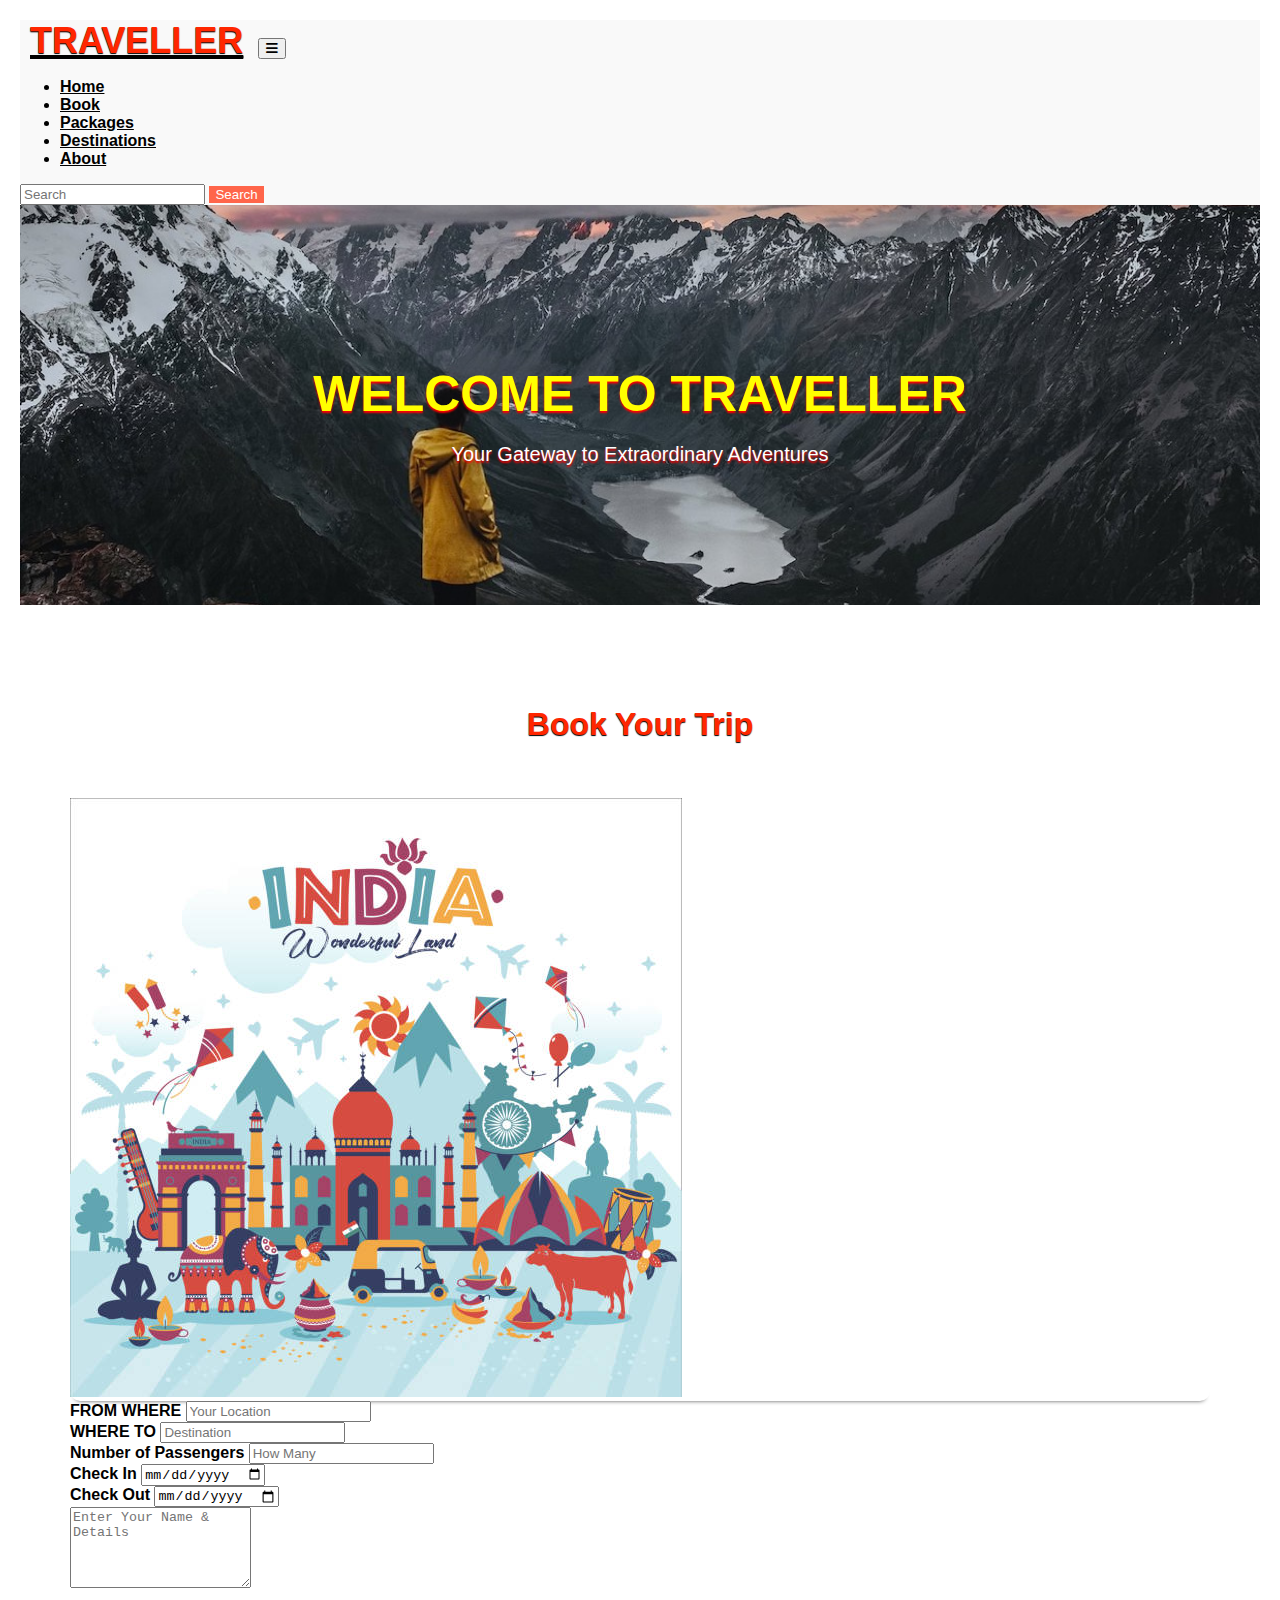
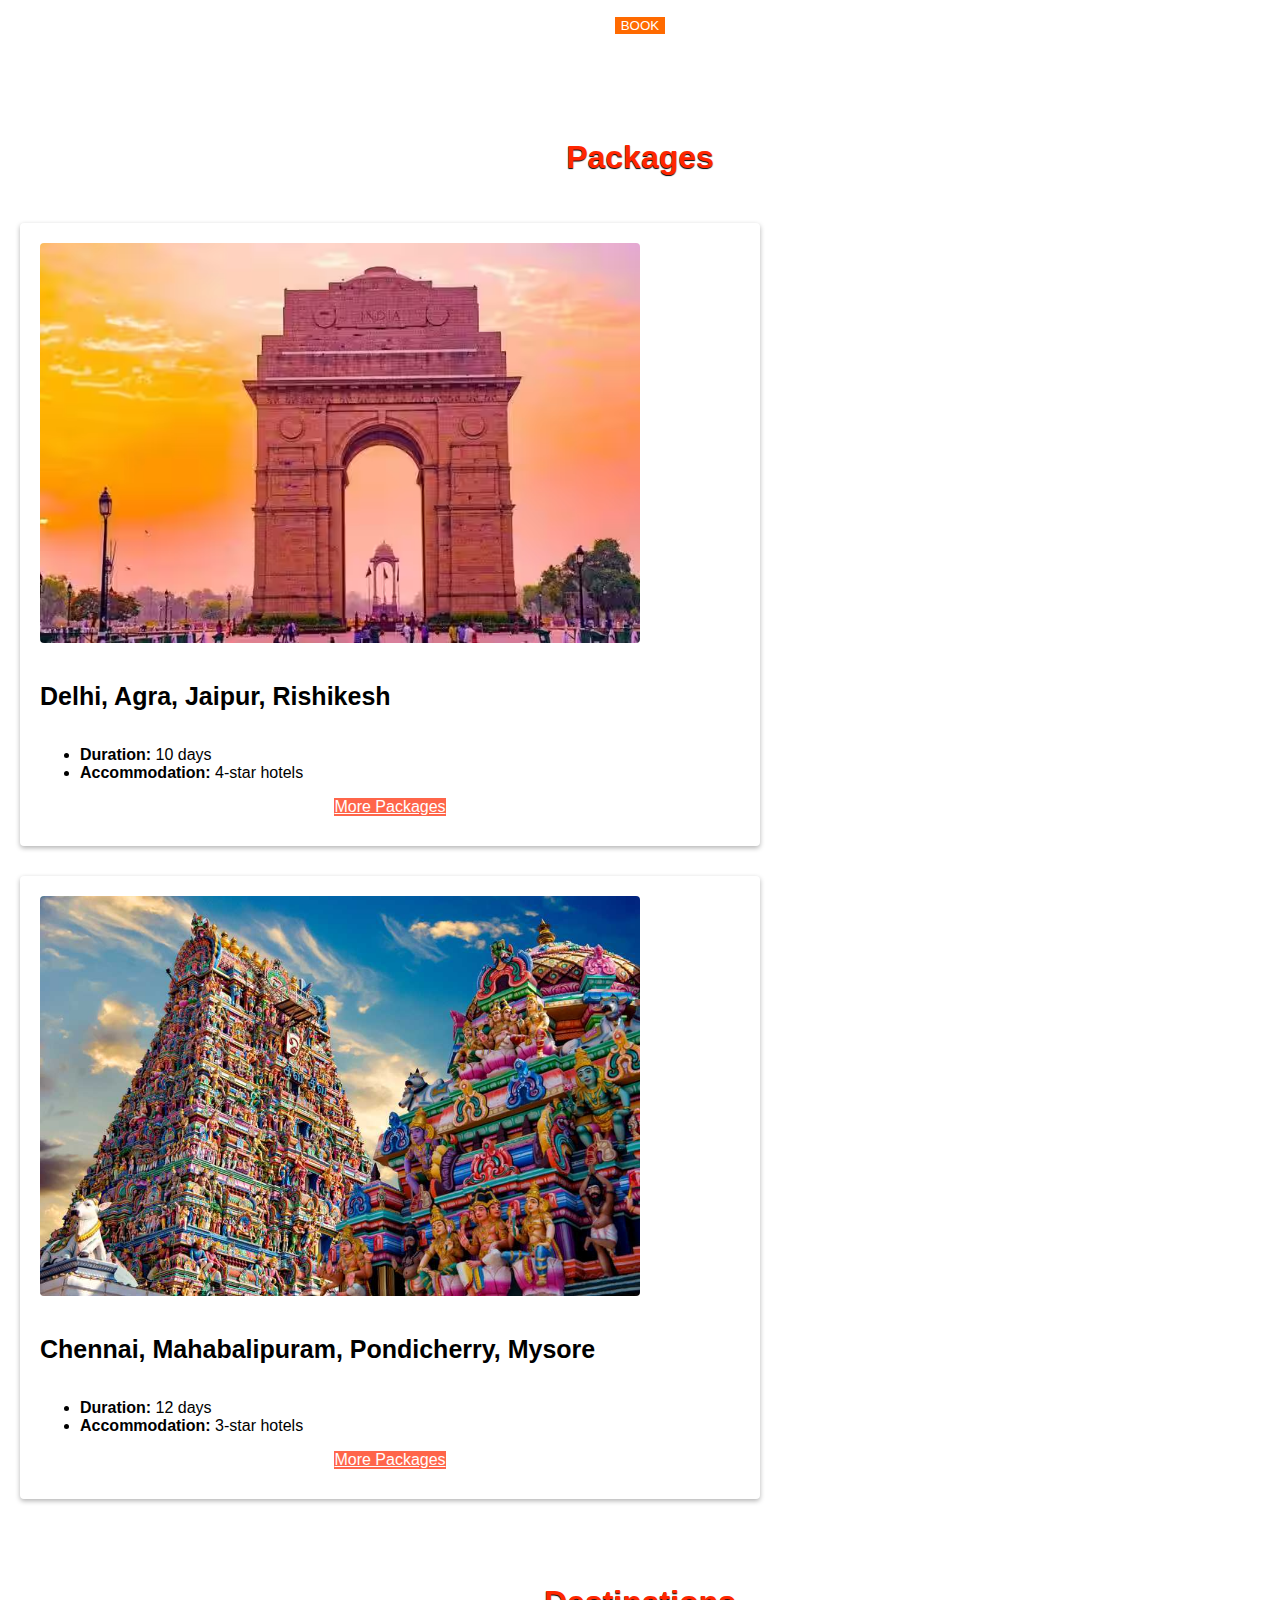
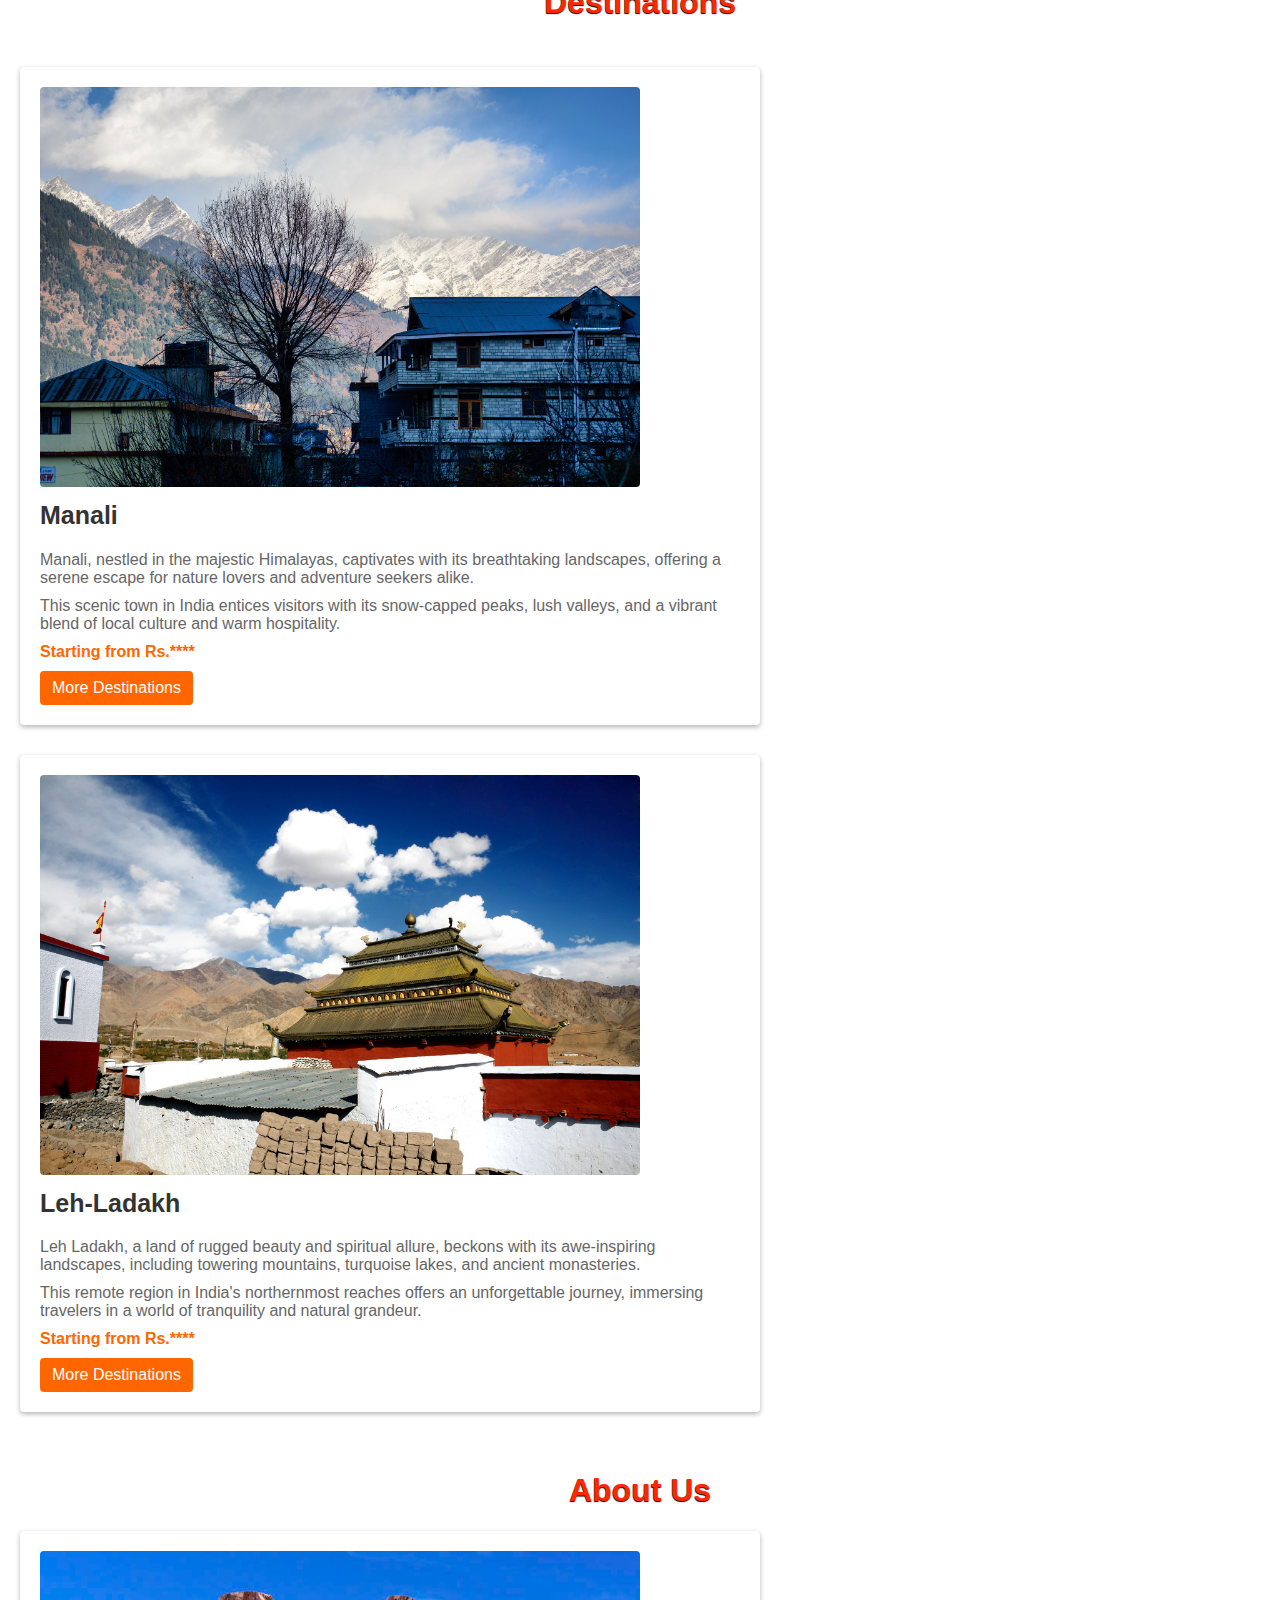
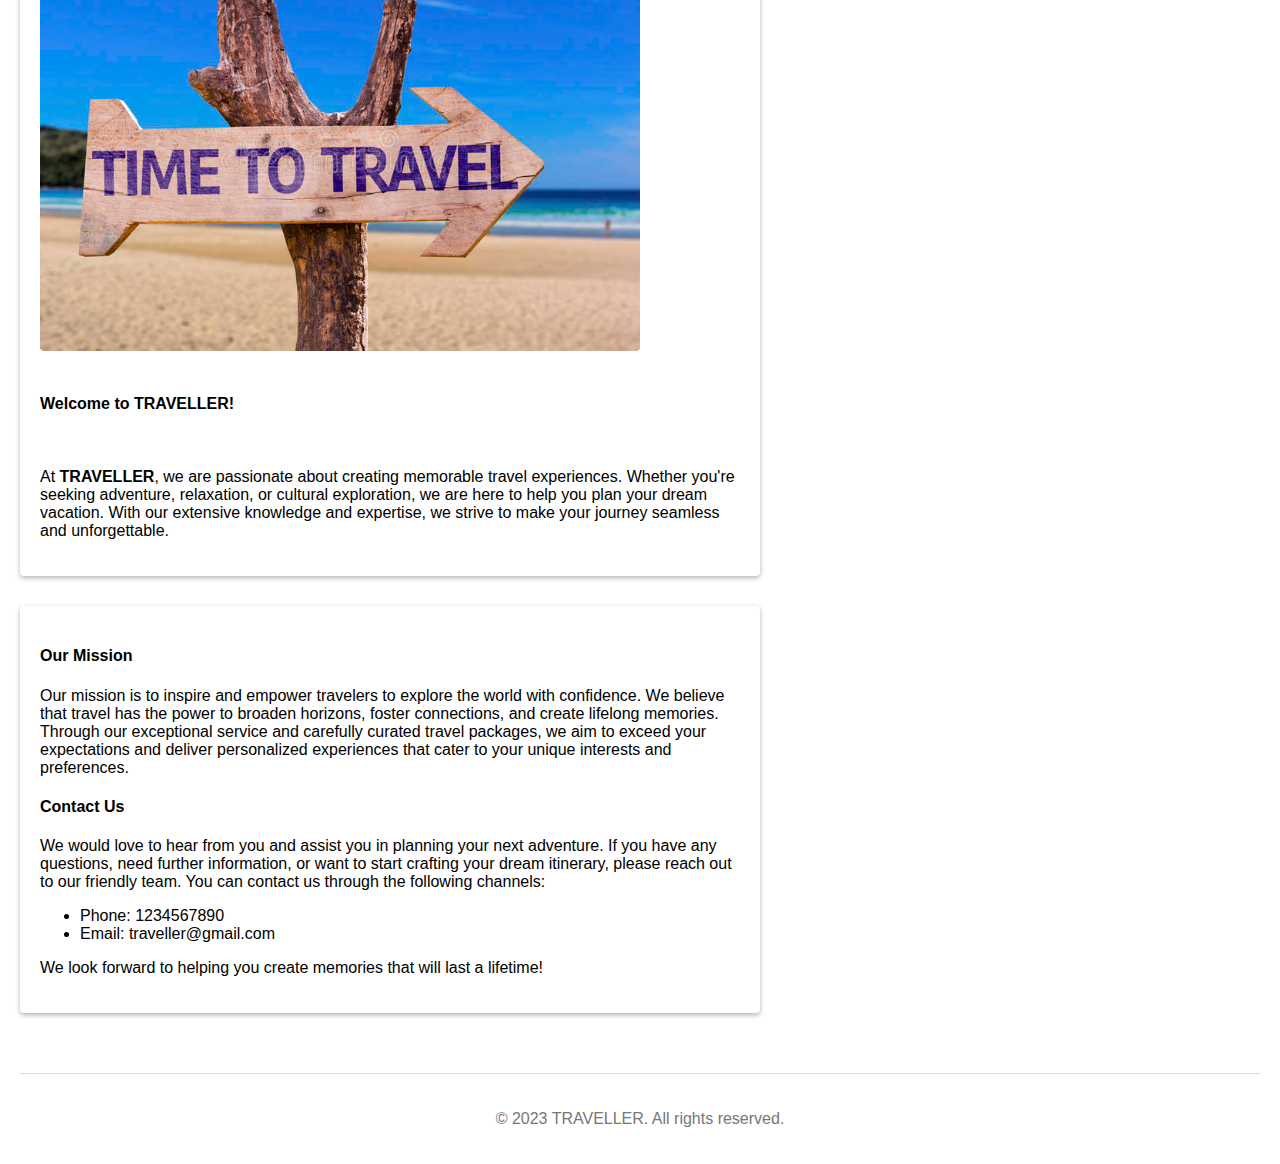
<file: Index.html>
<!DOCTYPE html>
<html>

<head>
    <title>Travel Website</title>
    <!-- Bootstrap Link -->
    <link href="https://cdn.jsdelivr.net/npm/bootstrap@5.0.2/dist/css/bootstrap.min.css" rel="stylesheet"
        integrity="sha384-EVSTQN3/azprG1Anm3QDgpJLIm9Nao0Yz1ztcQTwFspd3yD65VohhpuuCOmLASjC" crossorigin="anonymous">
    <!-- Bootstrap Link -->


    <!-- Font Awesome Cdn -->
    <link rel="stylesheet" href="https://cdnjs.cloudflare.com/ajax/libs/font-awesome/6.2.1/css/all.min.css">
    <!-- Font Awesome Cdn -->


    <!-- Google Fonts -->
    <link rel="preconnect" href="https://fonts.googleapis.com">
    <link rel="preconnect" href="https://fonts.gstatic.com" crossorigin>
    <link href="https://fonts.googleapis.com/css2?family=Roboto:wght@500&display=swap" rel="stylesheet">
    <!-- Google Fonts -->
    <link rel="stylesheet" type="text/css" href="styles1.css">
    <script src="script.js"></script>
    
</head>

<body>
    <!-- Navbar Start -->
    <nav class="navbar navbar-expand-lg" id="navbar">
        <div class="container">
            <a class="navbar-brand" href="index.html" id="logo"><span>TRAVELLER</span></a>
            <button class="navbar-toggler" type="button" data-bs-toggle="collapse" data-bs-target="#mynavbar">
                <span><i class="fa-solid fa-bars"></i></span>
            </button>
            <div class="collapse navbar-collapse" id="mynavbar">
                <ul class="navbar-nav me-auto">
                    <li class="nav-item">
                        <a class="nav-link active" href="index.html">Home</a>
                    </li>
                    <li class="nav-item">
                        <a class="nav-link" onclick="scrollToSection('book')" href="#book">Book</a>
                    </li>
                    <li class="nav-item">
                        <a class="nav-link" href="Packages.html">Packages</a>
                    </li>
                    <li class="nav-item">
                        <a class="nav-link" href="destination_listing.html">Destinations</a>
                    </li>

                    <li class="nav-item">
                        <a class="nav-link" onclick="scrollToSection('aboutus')" href="#">About</a>
                    </li>

                </ul>
                <form class="d-flex">
                    <input class="form-control me-2" type="text" placeholder="Search">
                    <button class="btn btn-primary" type="button">Search</button>
                </form>
            </div>
        </div>
    </nav>
    <!-- Navbar End -->


    <div class="home">
        <section class="welcome-section">
            <div class="welcome-content">
                <span>
                    <h2>WELCOME TO TRAVELLER</h2>
                </span>
                <p>Your Gateway to Extraordinary Adventures</p>
            </div>
        </section>
    </div>


    <!-- Section Book Start -->
    <div>
        <section class="book" id="book">
            <div class="container">

                <div class="main-text">
                    <h1><span>Book Your Trip</span></h1>
                </div>

                <div class="row">

                    <div class="col-md-6">
                        <div class="card">
                            <img src="imgs/book-img.jpg" alt="">
                        </div>
                    </div>

                    <div class="col-md-6 ">
                        <form action="#">
                            <label>FROM WHERE</label>
                            <input type="text" class="form-control" placeholder="Your Location" required><br>
                            <label>WHERE TO</label>
                            <input type="text" class="form-control" placeholder="Destination" required><br>
                            <label>Number of Passengers</label>
                            <input type="text" class="form-control" placeholder="How Many" required><br>
                            <label>Check In</label>
                            <input type="date" class="form-control" placeholder="Arrivals" required><br>
                            <label>Check Out</label>
                            <input type="date" class="form-control" placeholder="Leaving" required><br>
                            <textarea class="form-control" rows="5" name="text"
                                placeholder="Enter Your Name & Details"></textarea>
                            <center> <button class="btn btn-primary" type="submit">BOOK</button></center>

                        </form>
                    </div>

                </div>
            </div>
        </section>
    </div>




    <!-- Section Packages Start -->
    <div class="home-packages">

        <div class="main-txt">
            <h1><span>Packages</span></h1>
        </div>

        <section class="home-packages-section" id="packages">
            <div class="card">
                <img src="imgs/delhi.avif" alt="delhi Pic">
                <div class="card-body">
                    <span>
                        <h3>Delhi, Agra, Jaipur, Rishikesh </h3>
                    </span>

                    <ul>
                        <li><b>Duration:</b> 10 days</li>
                        <li><b>Accommodation:</b> 4-star hotels</li>

                    </ul>
                    <div class="button-container">
                        <a href="Packages.html" class="btn">More Packages</a>

                    </div>

                </div>
            </div>




            <div class="card">
                <img src="imgs/Chennai-img.jpg" alt="Chennai pic">
                <div class="card-body">
                    <h3>Chennai, Mahabalipuram, Pondicherry, Mysore</h3>
                    <ul>
                        <li><b>Duration:</b> 12 days</li>
                        <li><b>Accommodation:</b> 3-star hotels</li>

                    </ul>
                    <div class="button-container">
                        <a href="Packages.html" class="btn">More Packages</a>

                    </div>
                </div>
            </div>
        </section>

    </div>
    <!-- Section Packages End -->


    <!-- Section destination Start -->

    <div class="home-destinations">
        <div class="main-txt">
            <h1><span>Destinations</span></h1>
        </div>
        <section class="destination-list">
            <div class="destination-card">
                <img src="imgs/manali-img.jpg" alt="Manali">
                <h2>Manali</h2>
                <p>Manali, nestled in the majestic Himalayas, captivates with its breathtaking landscapes,
                    offering a serene escape for nature lovers and adventure seekers alike.</p>
                <p>This scenic town
                    in India entices visitors with its snow-capped peaks, lush valleys, and a vibrant blend
                    of local culture and warm hospitality.</p>
                <p class="price">Starting from Rs.****</p>
                <a href="#" class="btn">More Destinations</a>
            </div>

            <div class="destination-card">
                <img src="imgs/Leh-Ladakh.jpg" alt="Leh-Ladakh">
                <h2>Leh-Ladakh</h2>
                <p>Leh Ladakh, a land of rugged beauty and spiritual allure, beckons with its awe-inspiring
                    landscapes, including towering mountains, turquoise lakes, and ancient monasteries. </p>
                <p>This remote region in India's northernmost reaches offers an unforgettable journey, immersing
                    travelers in a world of tranquility and natural grandeur.</p>
                <p class="price">Starting from Rs.****</p>
                <a href="#" class="btn">More Destinations</a>
            </div>
        </section>
    </div>

    <!-- Section destination End -->

    <!-- About Start -->


    <div class="about-us" id="aboutus">
        <div class="main-txt">
            <h1><span>About Us</span></h1>
        </div>
        <section class="about-us-section">
            <div class="about-us-card">
                <img src="imgs/about-us-img.jpg" alt="travel image">
                <br>
                <h4 style="margin-top: 40px;">Welcome to <strong>TRAVELLER</strong>!</h4></br>

                <p>At <strong>TRAVELLER</strong>, we are passionate about creating memorable
                    travel
                    experiences. Whether
                    you're seeking adventure, relaxation, or cultural exploration, we are here to help you plan your
                    dream vacation.
                    With our extensive knowledge and expertise, we strive to make your journey seamless and
                    unforgettable.</p>
            </div>

            <div class="about-us-card">


                <h4>Our Mission</h4>
                <p>Our mission is to inspire and empower travelers to explore the world with confidence. We believe
                    that
                    travel has
                    the power to broaden horizons, foster connections, and create lifelong memories. Through our
                    exceptional service
                    and carefully curated travel packages, we aim to exceed your expectations and deliver
                    personalized
                    experiences
                    that cater to your unique interests and preferences.</p>

                <h4>Contact Us</h4>
                <p>We would love to hear from you and assist you in planning your next adventure. If you have any
                    questions, need
                    further information, or want to start crafting your dream itinerary, please reach out to our
                    friendly team. You
                    can contact us through the following channels:</p>
                <ul>
                    <li>Phone: 1234567890</li>
                    <li>Email: traveller@gmail.com</li>

                </ul>

                <p>We look forward to helping you create memories that will last a lifetime!</p>

            </div>

        </section>
    </div>




    <footer>
        <p>&copy; 2023 TRAVELLER. All rights reserved.</p>
    </footer>

</body>


</html>
</file>
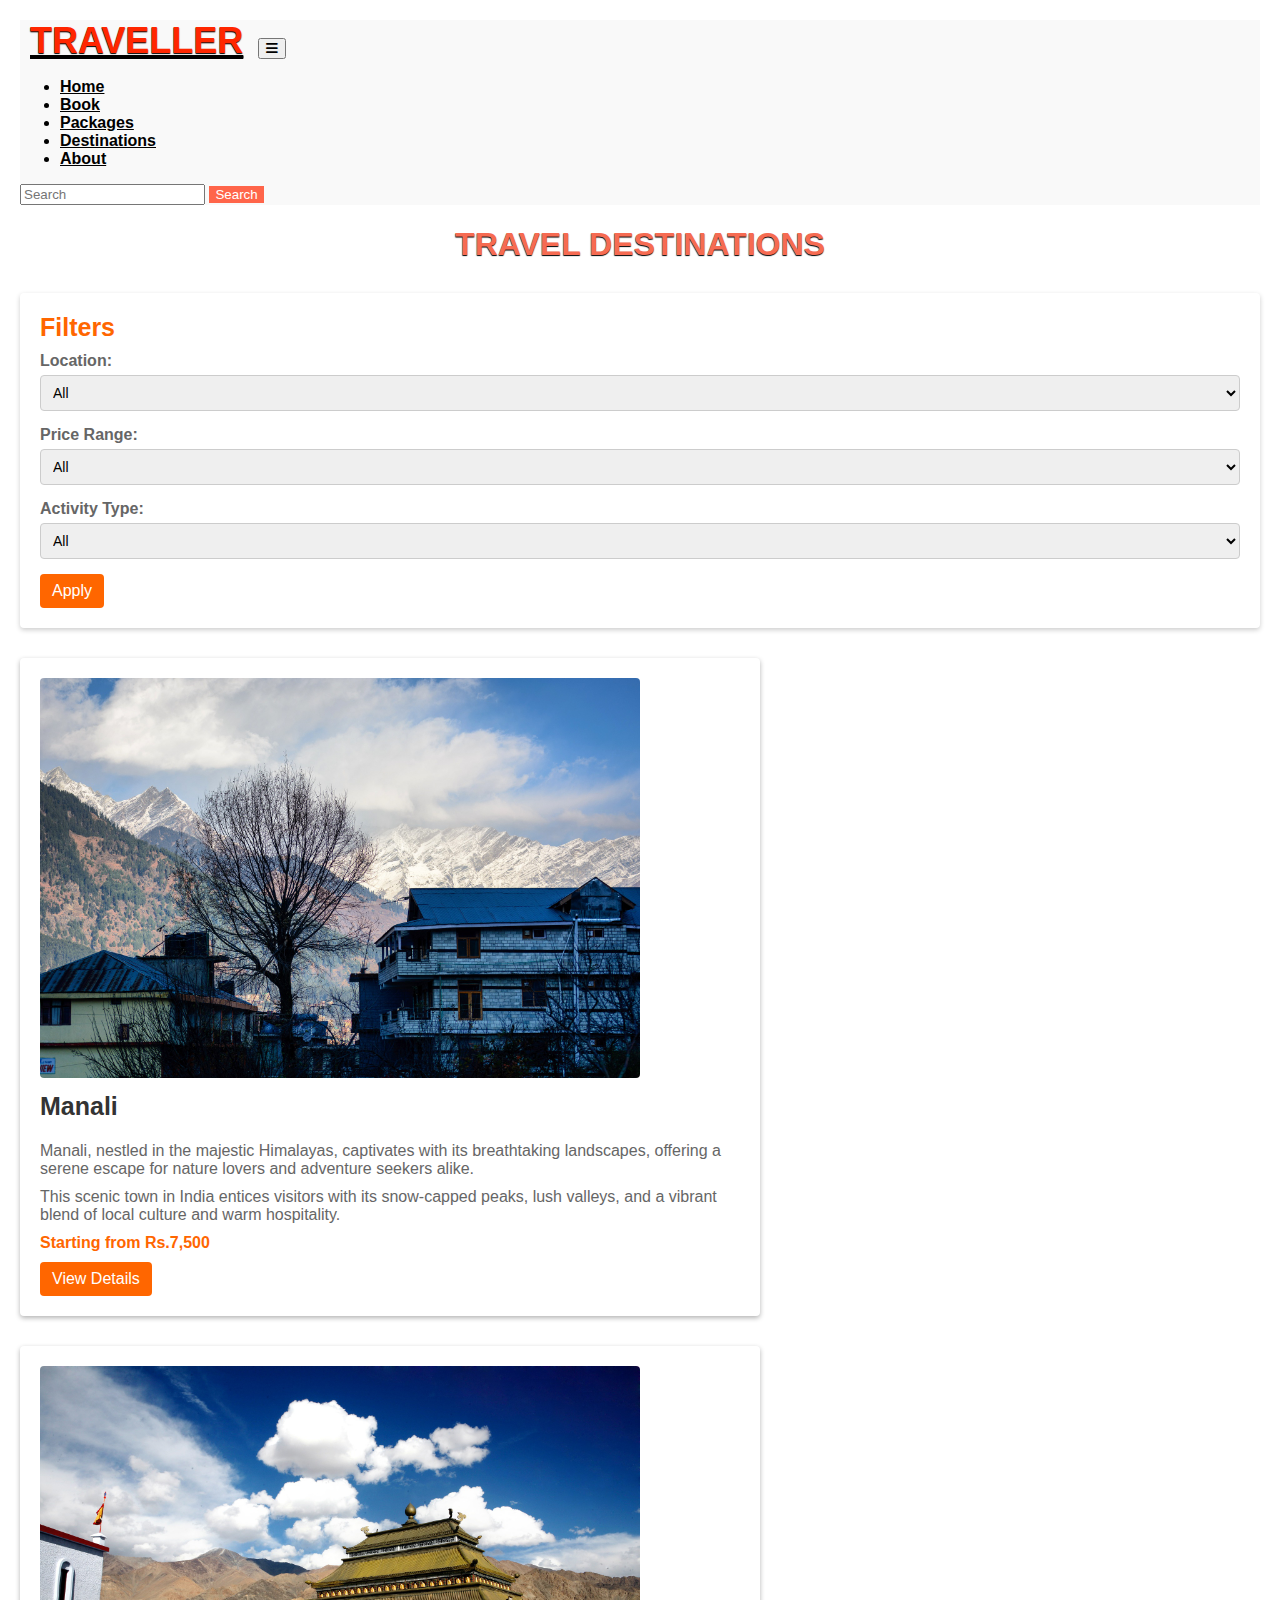
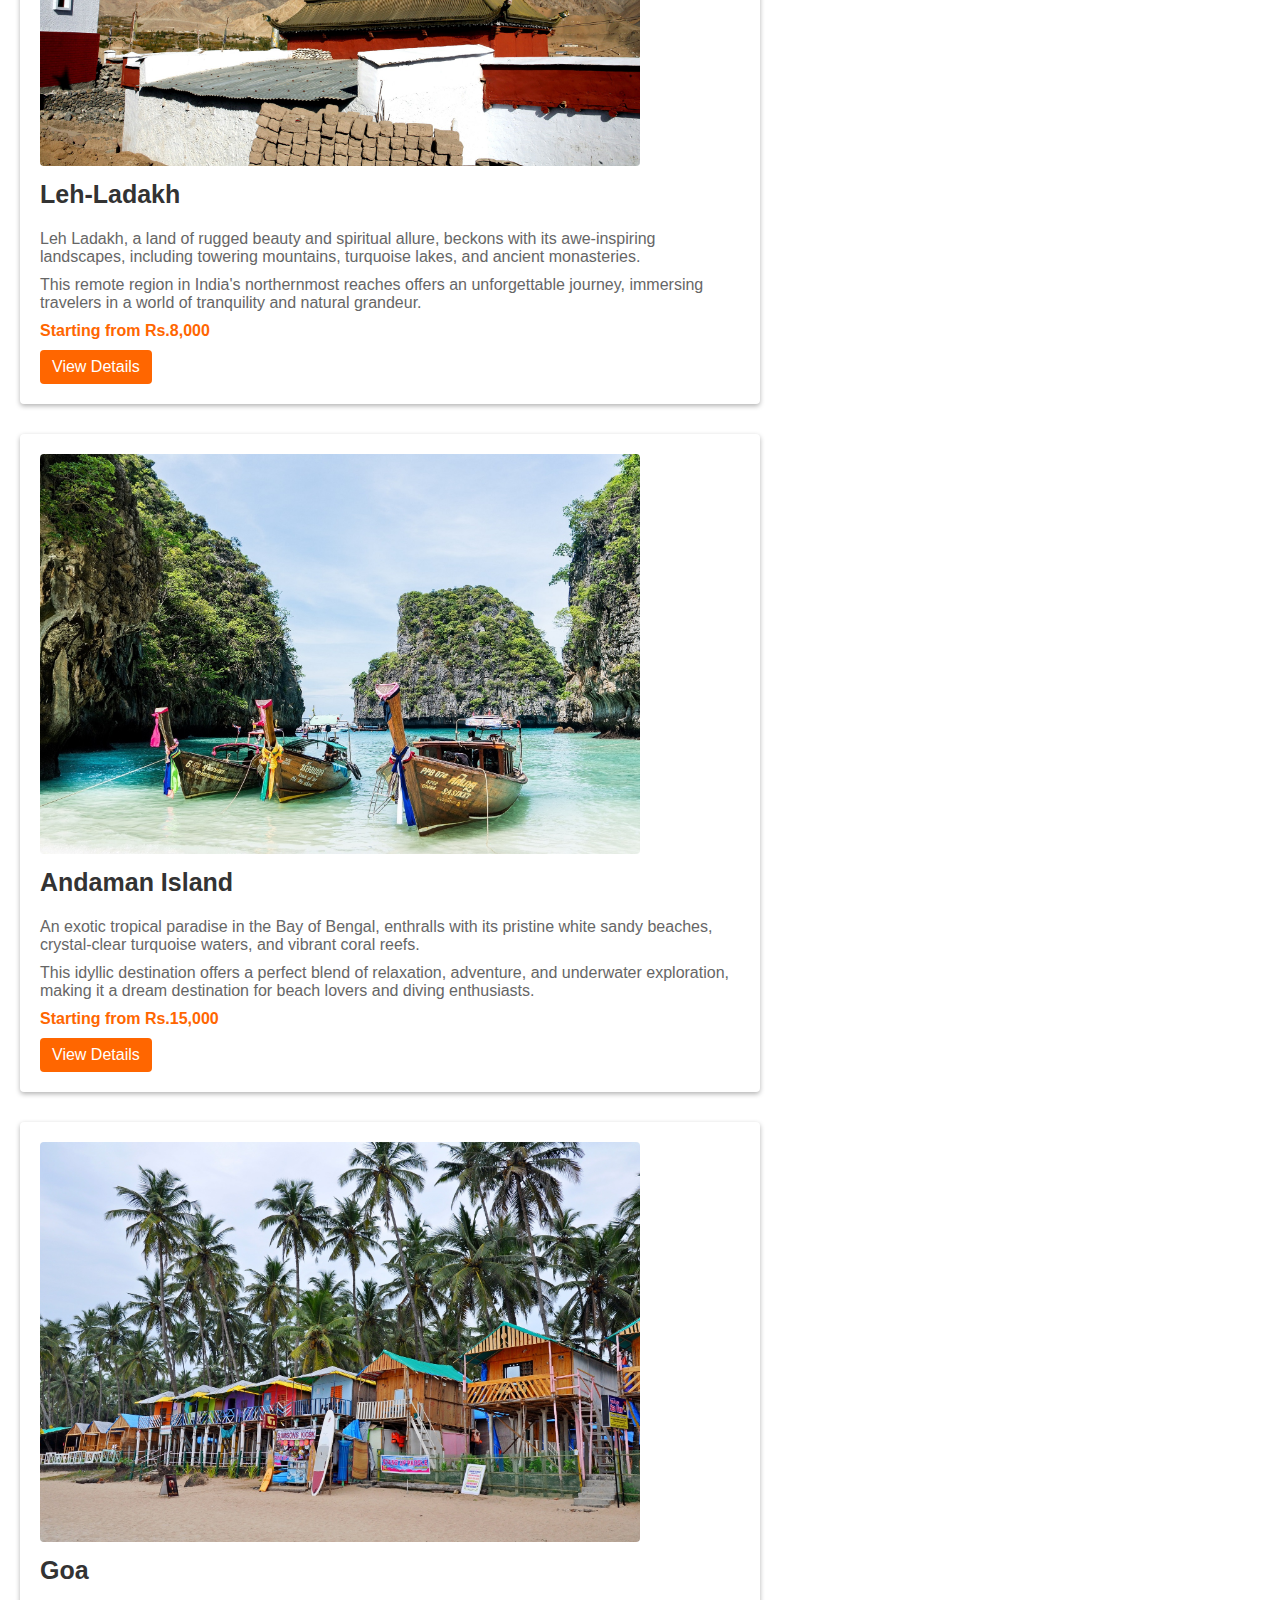
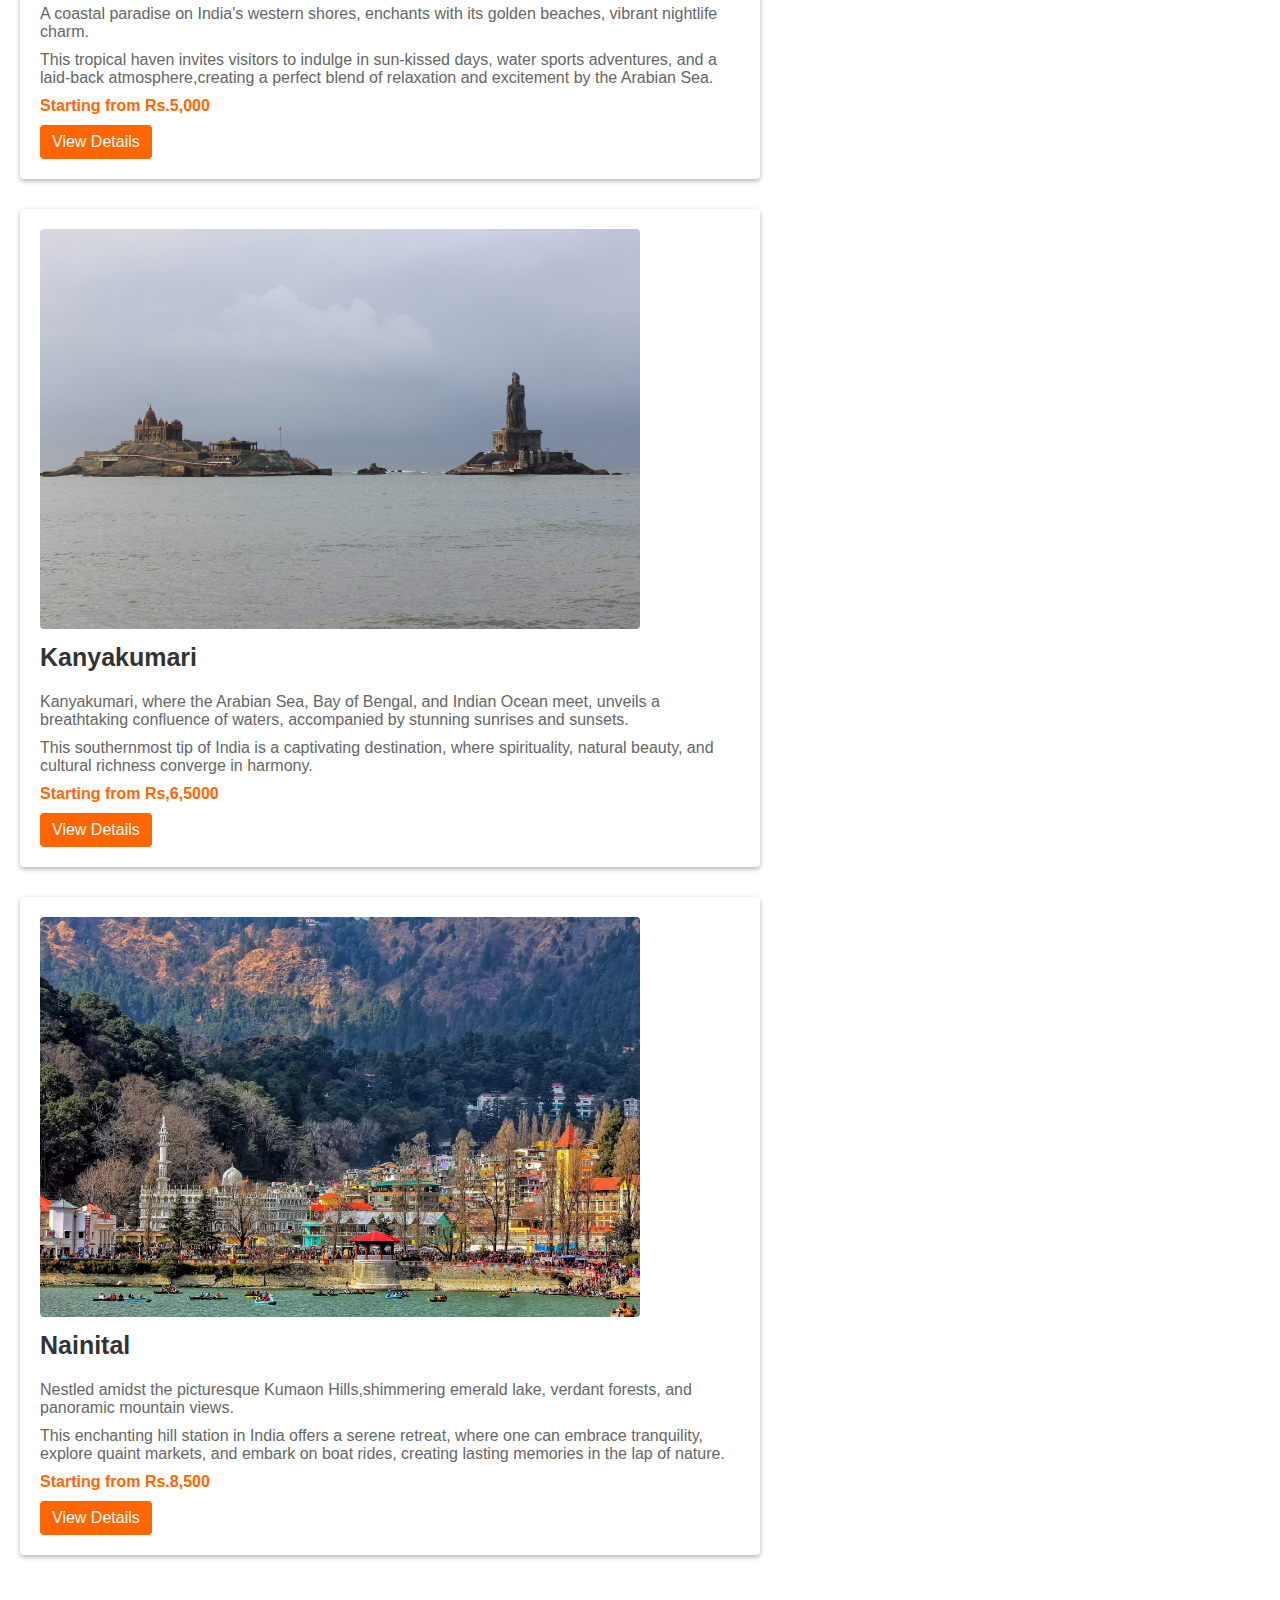
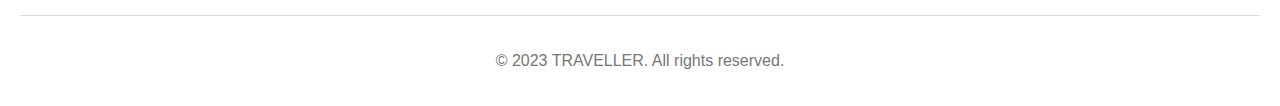
<file: destination_listing.html>
<!DOCTYPE html>
<html>

<head>
    <title>Travel Destinations</title>

    <!-- Bootstrap Link -->
    <link href="https://cdn.jsdelivr.net/npm/bootstrap@5.0.2/dist/css/bootstrap.min.css" rel="stylesheet"
        integrity="sha384-EVSTQN3/azprG1Anm3QDgpJLIm9Nao0Yz1ztcQTwFspd3yD65VohhpuuCOmLASjC" crossorigin="anonymous">
    <!-- Bootstrap Link -->


    <!-- Font Awesome Cdn -->
    <link rel="stylesheet" href="https://cdnjs.cloudflare.com/ajax/libs/font-awesome/6.2.1/css/all.min.css">
    <!-- Font Awesome Cdn -->


    <!-- Google Fonts -->
    <link rel="preconnect" href="https://fonts.googleapis.com">
    <link rel="preconnect" href="https://fonts.gstatic.com" crossorigin>
    <link href="https://fonts.googleapis.com/css2?family=Roboto:wght@500&display=swap" rel="stylesheet">
    <link rel="stylesheet" type="text/css" href="styles1.css">
</head>
<!-- <script>
    // Function to handle filter changes
    function handleFilterChange() {
        const location = document.getElementById('location').value;
        const priceRange = document.getElementById('price-range').value;
        const activityType = document.getElementById('activity-type').value;

        // Get all destination cards
        const destinationCards = document.querySelectorAll('.destination-card');

        // Loop through each card and apply filters
        destinationCards.forEach((card) => {
            const cardLocation = card.getAttribute('data-location');
            const cardPriceRange = card.getAttribute('data-price-range');
            const cardActivityType = card.getAttribute('data-activity-type');

            // Check if card matches the selected filters
            const locationMatch = location === '' || location === cardLocation;
            const priceRangeMatch = priceRange === '' || priceRange === cardPriceRange;
            const activityTypeMatch =
                activityType === '' || activityType === cardActivityType;

            // Show/hide the card based on filter results
            if (locationMatch && priceRangeMatch && activityTypeMatch) {
                card.style.display = 'block';
            } else {
                card.style.display = 'none';
            }
        });
    }

    // Attach event listeners to filter elements
    document.getElementById('location').addEventListener('change', handleFilterChange);
    document.getElementById('price-range').addEventListener('change', handleFilterChange);
    document.getElementById('activity-type').addEventListener('change', handleFilterChange);


</script> -->


<body>


    <!-- Navbar Start -->
    <nav class="navbar navbar-expand-lg" id="navbar">
        <div class="container">
            <a class="navbar-brand" href="index.html" id="logo"><span>TRAVELLER</span></a>
            <button class="navbar-toggler" type="button" data-bs-toggle="collapse" data-bs-target="#mynavbar">
                <span><i class="fa-solid fa-bars"></i></span>
            </button>
            <div class="collapse navbar-collapse" id="mynavbar">
                <ul class="navbar-nav me-auto">
                    <li class="nav-item">
                        <a class="nav-link active" href="index.html">Home</a>
                    </li>
                    <li class="nav-item">
                        <a class="nav-link" href="index.html">Book</a>
                    </li>
                    <li class="nav-item">
                        <a class="nav-link" href="Packages.html">Packages</a>
                    </li>
                    <li class="nav-item">
                        <a class="nav-link" href="destination_listing.html">Destinations</a>
                    </li>

                    <li class="nav-item">
                        <a class="nav-link" href="#about">About</a>
                    </li>

                </ul>
                <form class="d-flex">
                    <input class="form-control me-2" type="text" placeholder="Search">
                    <button class="btn btn-primary" type="button">Search</button>
                </form>
            </div>
        </div>
    </nav>
    <!-- Navbar End -->


    <header>
        <h1><a href="#">TRAVEL DESTINATIONS</a></h1>
    </header>

    <section class="filters">
        <h2>Filters</h2>
        <div class="filter-group">
            <label for="location">Location:</label>
            <select id="location">
                <option value="">All</option>
                <option value="beach">Beach</option>
                <option value="mountain">Mountain</option>
                <option value="city">City</option>
            </select>
        </div>

        <div class="filter-group">
            <label for="price-range">Price Range:</label>
            <select id="price-range">
                <option value="">All</option>
                <option value="budget">Budget</option>
                <option value="mid-range">Mid-Range</option>
                <option value="luxury">Luxury</option>
            </select>
        </div>

        <div class="filter-group">
            <label for="activity-type">Activity Type:</label>
            <select id="activity-type">
                <option value="">All</option>
                <option value="adventure">Adventure</option>
                <option value="relaxation">Relaxation</option>
                <option value="sightseeing">Sightseeing</option>
            </select>
        </div>

        <a href="#" class="btn">Apply</a>
    </section>
    <div>
        <section class="destination-list">
            <div class="destination-card">
                <img src="imgs/manali-img.jpg" alt="Manali">
                <h2>Manali</h2>
                <p>Manali, nestled in the majestic Himalayas, captivates with its breathtaking landscapes,
                    offering a serene escape for nature lovers and adventure seekers alike.</p>
                <p>This scenic town
                    in India entices visitors with its snow-capped peaks, lush valleys, and a vibrant blend
                    of local culture and warm hospitality.</p>
                <p class="price">Starting from Rs.7,500</p>
                <a href="#" class="btn">View Details</a>
            </div>

            <div class="destination-card">
                <img src="imgs/Leh-Ladakh.jpg" alt="Leh-Ladakh">
                <h2>Leh-Ladakh</h2>
                <p>Leh Ladakh, a land of rugged beauty and spiritual allure, beckons with its awe-inspiring
                    landscapes, including towering mountains, turquoise lakes, and ancient monasteries. </p>
                <p>This remote region in India's northernmost reaches offers an unforgettable journey, immersing
                    travelers in a world of tranquility and natural grandeur.</p>
                <p class="price">Starting from Rs.8,000</p>
                <a href="#" class="btn">View Details</a>
            </div>

            <div class="destination-card">
                <img src="imgs/Andaman-island-img.jpg" alt="Andaman-island">
                <h2>Andaman Island</h2>
                <p>An exotic tropical paradise in the Bay of Bengal, enthralls with its
                    pristine white sandy beaches, crystal-clear turquoise waters, and vibrant coral reefs.</p>
                <p> This idyllic destination offers a perfect blend of relaxation, adventure, and underwater
                    exploration, making it a dream destination for beach lovers and diving enthusiasts.</p>
                <p class="price">Starting from Rs.15,000</p>
                <a href="#" class="btn">View Details</a>
            </div>

            <div class="destination-card">
                <img src="imgs/Goa-img.jpg" alt="Goa">
                <h2>Goa</h2>
                <p>A coastal paradise on India's western shores, enchants with its golden beaches,
                    vibrant nightlife charm.</p>
                <p> This tropical haven invites visitors to indulge in sun-kissed days, water sports adventures, and a
                    laid-back atmosphere,creating a perfect blend of relaxation and excitement by the Arabian Sea.</p>
                <p class="price">Starting from Rs.5,000</p>
                <a href="#" class="btn">View Details</a>
            </div>

            <div class="destination-card">
                <img src="imgs/kanyakumari-img.jpg" alt="kanyakumari">
                <h2>Kanyakumari</h2>
                <p>Kanyakumari, where the Arabian Sea, Bay of Bengal, and Indian Ocean meet, unveils a
                    breathtaking confluence of waters, accompanied by stunning sunrises and sunsets. </p>
                <p>This southernmost tip of India is a captivating destination, where spirituality, natural beauty, and
                    cultural richness converge in harmony.</p>
                <p class="price">Starting from Rs,6,5000</p>
                <a href="#" class="btn">View Details</a>
            </div>

            <div class="destination-card">
                <img src="imgs/Nainital-img.cms" alt="Nainital">
                <h2>Nainital</h2>
                <p>Nestled amidst the picturesque Kumaon Hills,shimmering emerald lake, verdant forests, and
                    panoramic mountain views. </p>
                <p>This enchanting hill station in India offers a serene retreat, where one can embrace tranquility,
                    explore
                    quaint markets, and embark on boat rides, creating lasting memories in the lap of nature.</p>
                <p class="price">Starting from Rs.8,500</p>
                <a href="#" class="btn">View Details</a>
            </div>


            <!-- Add more destination cards here -->
        </section>
    </div>
    <footer>
        <p>&copy; 2023 TRAVELLER. All rights reserved.</p>
    </footer>

    <script src="script.js"></script>
</body>

</html>
</file>
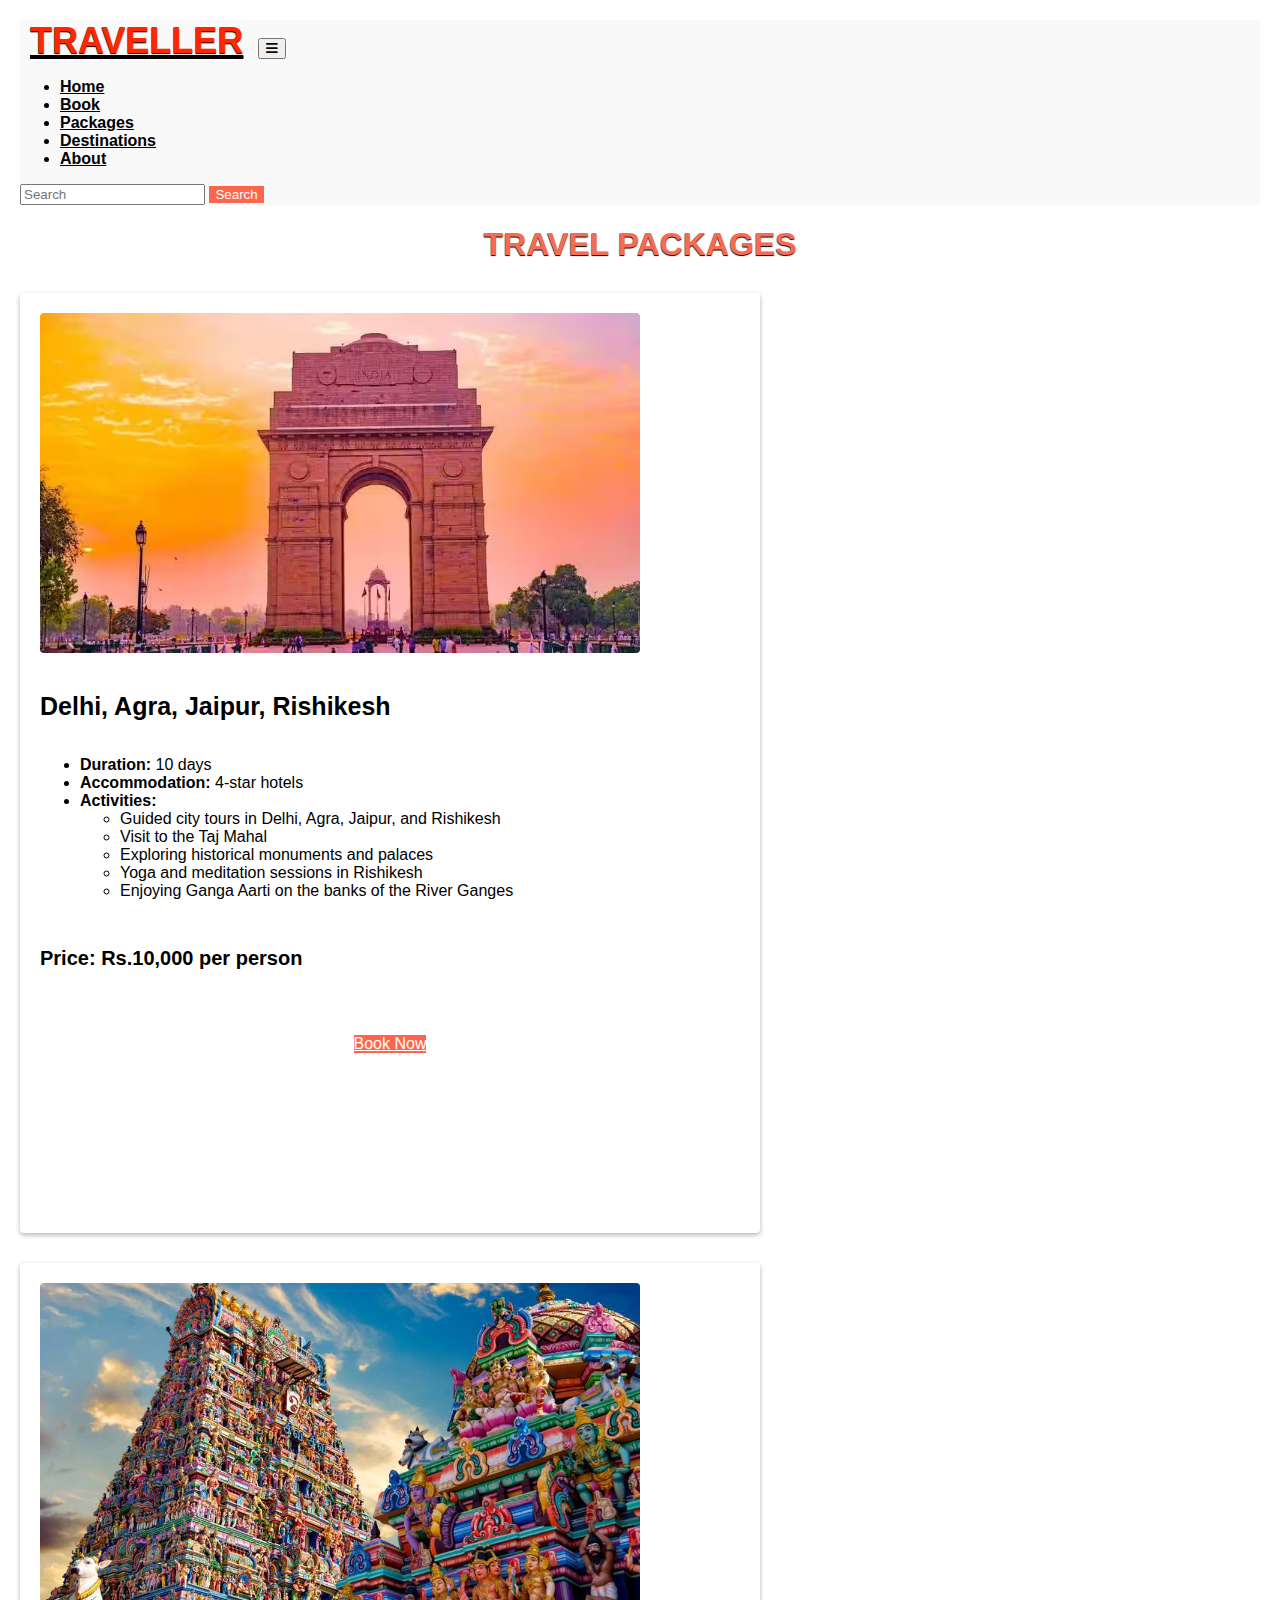
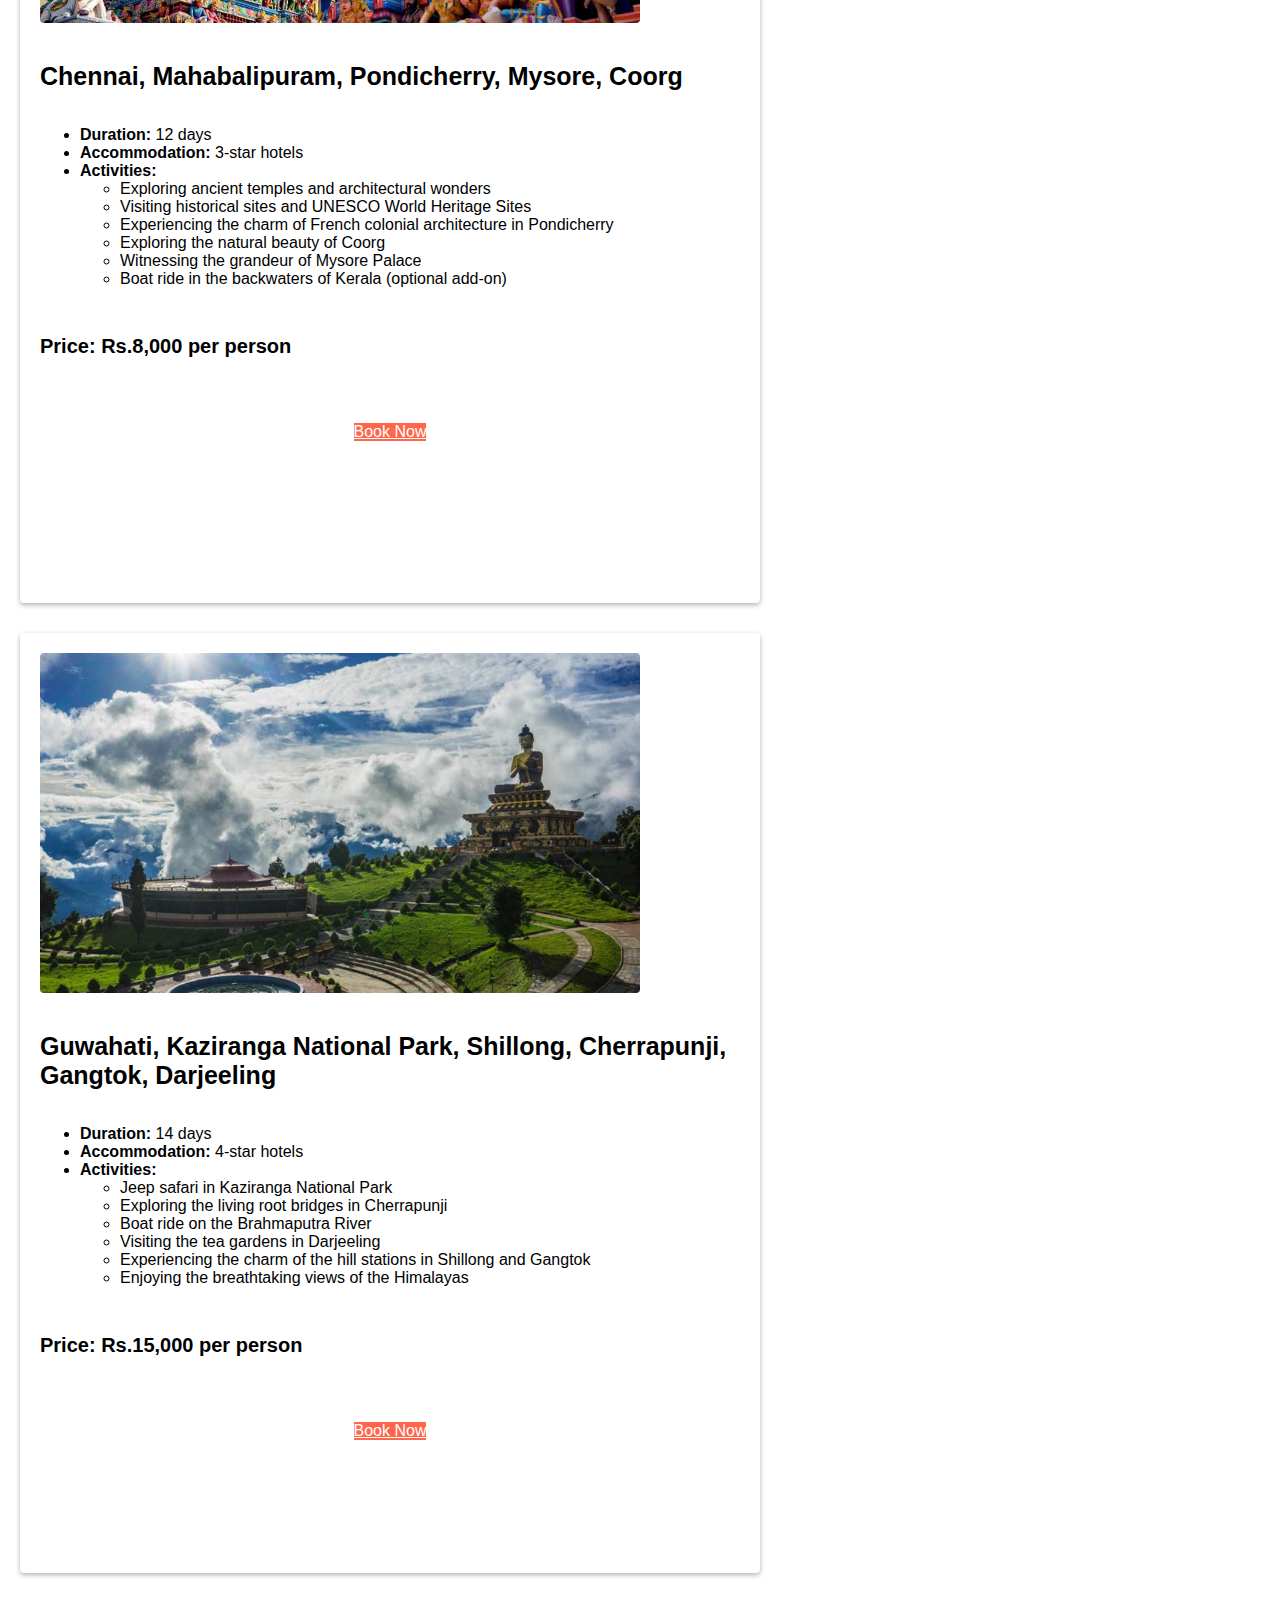
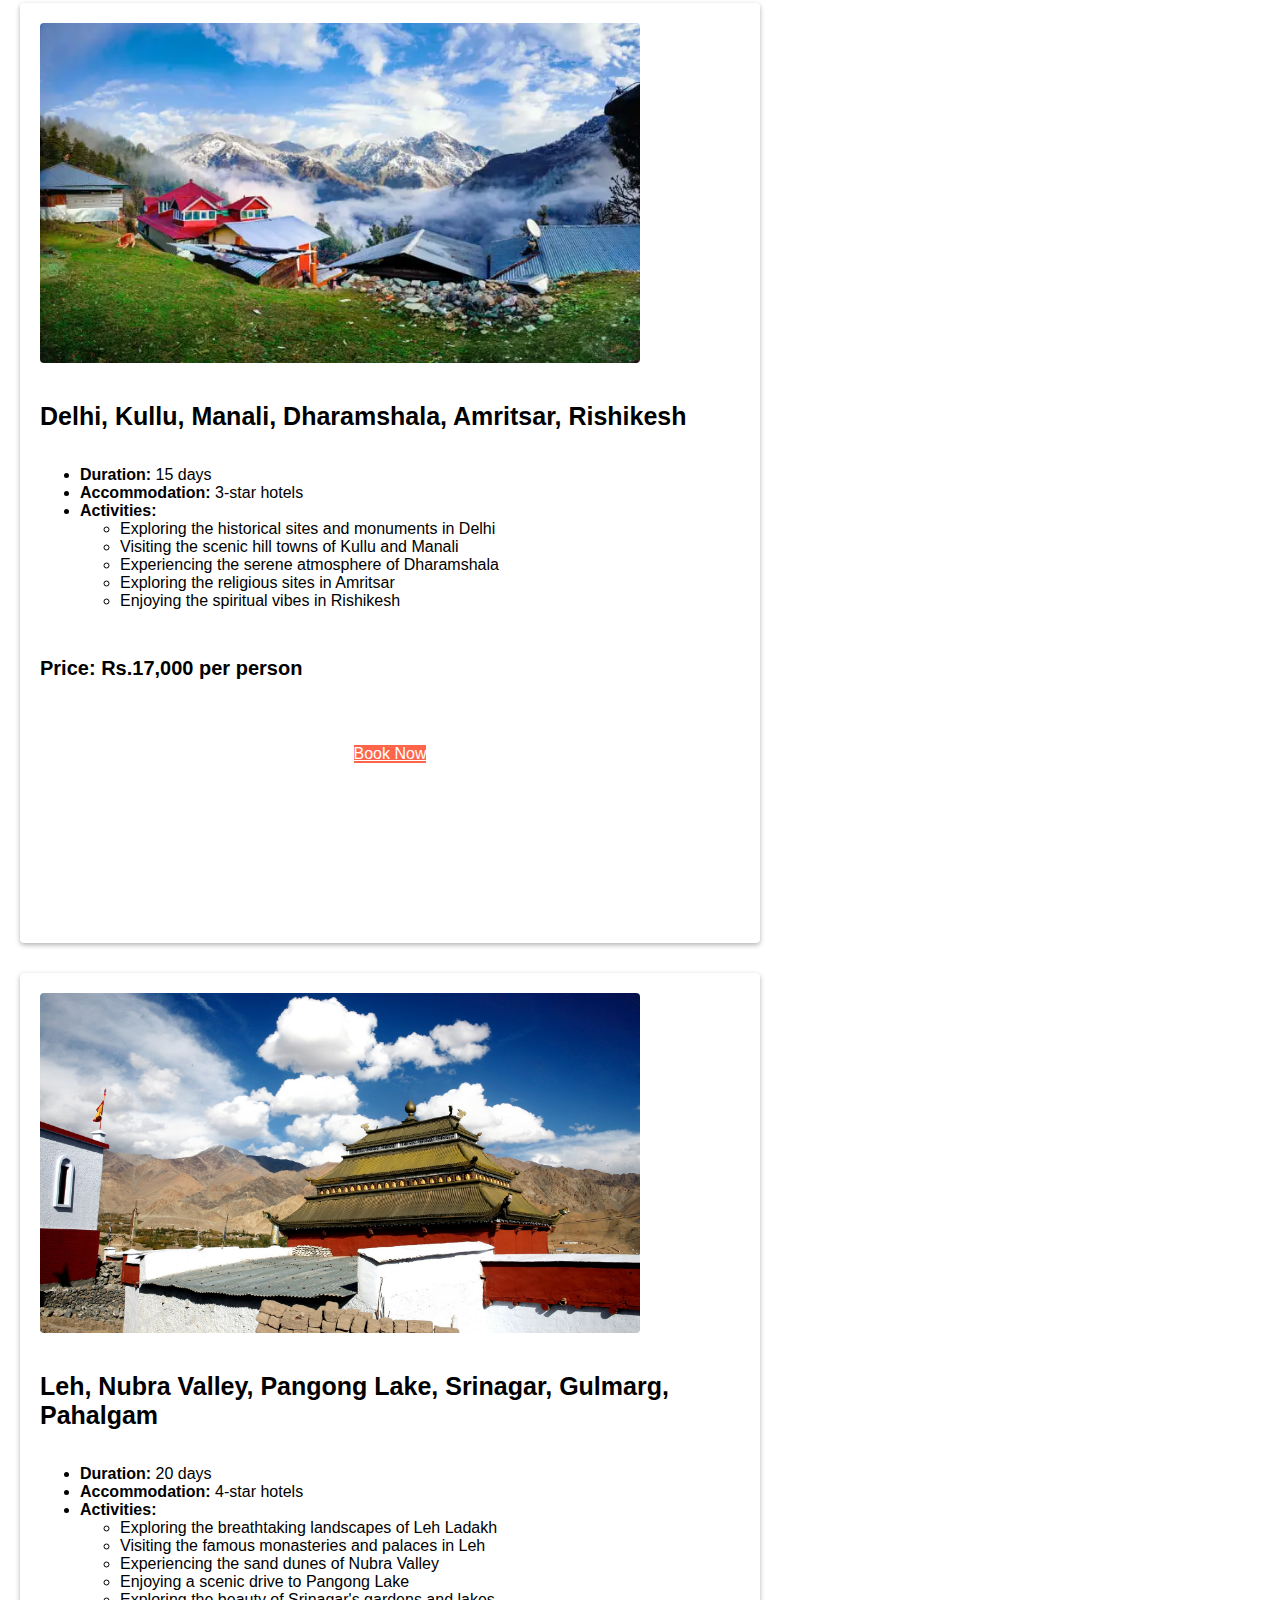
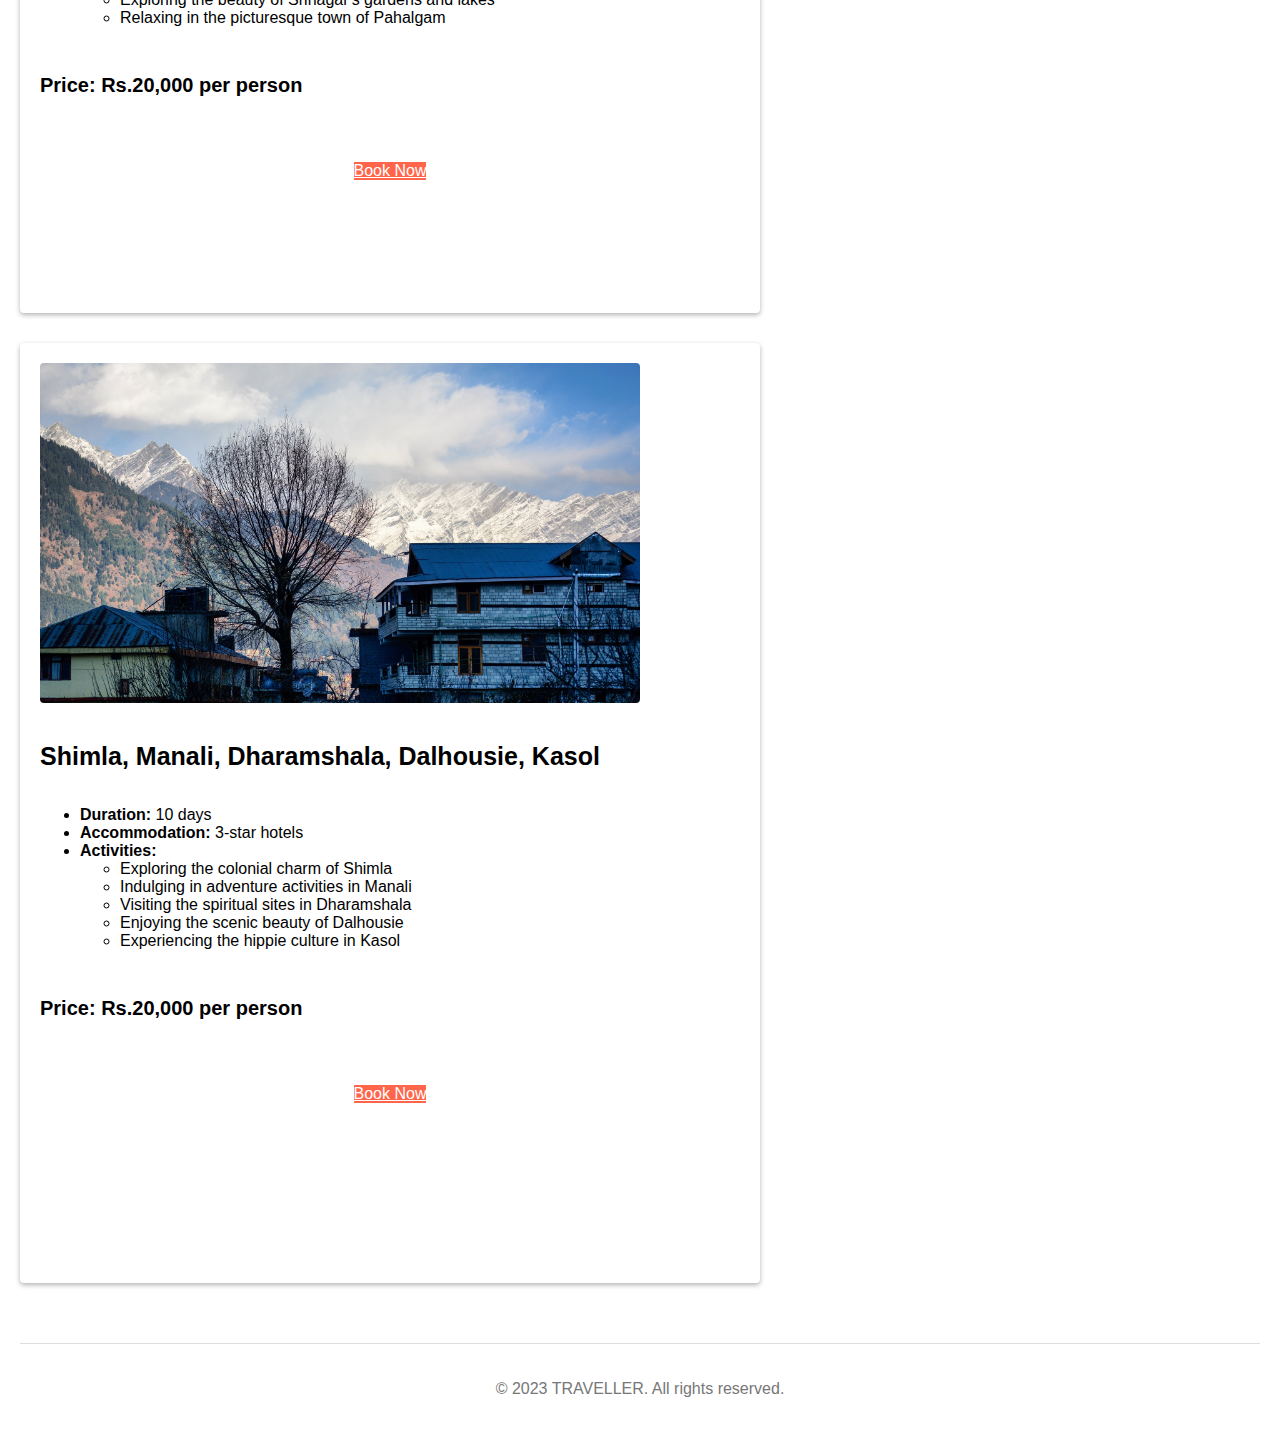
<file: Packages.html>
<!DOCTYPE html>
<html lang="en">

<head>
    <meta charset="UTF-8">
    <meta http-equiv="X-UA-Compatible" content="IE=edge">
    <meta name="viewport" content="width=device-width, initial-scale=1.0">
    <title>Packages Details</title>

    <!-- Bootstrap Link -->
    <link href="https://cdn.jsdelivr.net/npm/bootstrap@5.0.2/dist/css/bootstrap.min.css" rel="stylesheet"
        integrity="sha384-EVSTQN3/azprG1Anm3QDgpJLIm9Nao0Yz1ztcQTwFspd3yD65VohhpuuCOmLASjC" crossorigin="anonymous">
    <!-- Bootstrap Link -->


    <!-- Font Awesome Cdn -->
    <link rel="stylesheet" href="https://cdnjs.cloudflare.com/ajax/libs/font-awesome/6.2.1/css/all.min.css">
    <!-- Font Awesome Cdn -->


    <!-- Google Fonts -->
    <link rel="preconnect" href="https://fonts.googleapis.com">
    <link rel="preconnect" href="https://fonts.gstatic.com" crossorigin>
    <link href="https://fonts.googleapis.com/css2?family=Roboto:wght@500&display=swap" rel="stylesheet">
    <link rel="stylesheet" type="text/css" href="styles1.css">
</head>

<body>

    <!-- Navbar Start -->
    <nav class="navbar navbar-expand-lg" id="navbar">
        <div class="container">
            <a class="navbar-brand" href="index.html" id="logo"><span>TRAVELLER</span></a>
            <button class="navbar-toggler" type="button" data-bs-toggle="collapse" data-bs-target="#mynavbar">
                <span><i class="fa-solid fa-bars"></i></span>
            </button>
            <div class="collapse navbar-collapse" id="mynavbar">
                <ul class="navbar-nav me-auto">
                    <li class="nav-item">
                        <a class="nav-link active" href="index.html">Home</a>
                    </li>
                    <li class="nav-item">
                        <a class="nav-link" href="#book">Book</a>
                    </li>
                    <li class="nav-item">
                        <a class="nav-link" href="Packages.html">Packages</a>
                    </li>
                    <li class="nav-item">
                        <a class="nav-link" href="destination_listing.html">Destinations</a>
                    </li>

                    <li class="nav-item">
                        <a class="nav-link" href="#about">About</a>
                    </li>

                </ul>
                <form class="d-flex">
                    <input class="form-control me-2" type="text" placeholder="Search">
                    <button class="btn  " type="button">Search</button>
                </form>
            </div>
        </div>
    </nav>
    <!-- Navbar End -->

    <!-- Section Packages Start -->


    <header>
        <h1><a href="#">TRAVEL PACKAGES</a></h1>
    </header>
    <div>
        <section class="packages" id="packages">

            <div class="card">
                <img src="imgs/delhi.avif" alt="delhi Pic">
                <div class="card-body">
                    <span>
                        <h3>Delhi, Agra, Jaipur, Rishikesh </h3>
                    </span>

                    <ul>
                        <li><b>Duration:</b> 10 days</li>
                        <li><b>Accommodation:</b> 4-star hotels</li>
                        <li><b>Activities:</b>
                            <ul>
                                <li>Guided city tours in Delhi, Agra, Jaipur, and Rishikesh</li>
                                <li>Visit to the Taj Mahal</li>
                                <li>Exploring historical monuments and palaces</li>
                                <li>Yoga and meditation sessions in Rishikesh</li>
                                <li>Enjoying Ganga Aarti on the banks of the River Ganges</li>
                            </ul>
                        </li>
                    </ul>

                    <h6>Price: <strong>Rs.10,000 per person</strong></h6></br>
                    <div class="button-container">
                        <a href="#book" class="btn  ">Book Now</a>

                    </div>

                </div>
            </div>

            <div class="card">
                <img src="imgs/Chennai-img.jpg" alt="Chennai pic">
                <div class="card-body">
                    <h3>Chennai, Mahabalipuram, Pondicherry, Mysore, Coorg</h3>
                    <ul>
                        <li><b>Duration:</b> 12 days</li>
                        <li><b>Accommodation:</b> 3-star hotels</li>
                        <li><b>Activities:</b>
                            <ul>
                                <li>Exploring ancient temples and architectural wonders</li>
                                <li>Visiting historical sites and UNESCO World Heritage Sites</li>
                                <li>Experiencing the charm of French colonial architecture in Pondicherry</li>
                                <li>Exploring the natural beauty of Coorg</li>
                                <li>Witnessing the grandeur of Mysore Palace</li>
                                <li>Boat ride in the backwaters of Kerala (optional add-on)</li>
                            </ul>
                        </li>
                    </ul>

                    <h6>Price: <strong>Rs.8,000 per person</strong></h6></br>
                    <div class="button-container">
                        <a href="#book" class="btn  ">Book Now</a>

                    </div>
                </div>

            </div>

            <div class="card">
                <img src="imgs/north-east.jpg" alt="north-east pic">
                <div class="card-body">
                    <h3> Guwahati, Kaziranga National Park, Shillong, Cherrapunji, Gangtok, Darjeeling </h3>
                    <ul>
                        <li><b>Duration:</b> 14 days</li>
                        <li><b>Accommodation:</b> 4-star hotels</li>
                        <li><b>Activities:</b>
                            <ul>
                                <li>Jeep safari in Kaziranga National Park</li>
                                <li>Exploring the living root bridges in Cherrapunji</li>
                                <li>Boat ride on the Brahmaputra River</li>
                                <li>Visiting the tea gardens in Darjeeling</li>
                                <li>Experiencing the charm of the hill stations in Shillong and Gangtok</li>
                                <li>Enjoying the breathtaking views of the Himalayas</li>
                            </ul>
                        </li>
                    </ul>

                    <h6>Price: <strong>Rs.15,000 per person</strong></h6></br>
                    <div class="button-container">
                        <a href="#book" class="btn  ">Book Now</a>
                    </div>
                </div>
            </div>

            <div class="card">
                <img src="imgs/dharmshala.webp" alt="dharmshala pic">
                <div class="card-body">
                    <h3>Delhi, Kullu, Manali, Dharamshala, Amritsar, Rishikesh </h3>
                    <ul>
                        <li><b>Duration:</b> 15 days</li>
                        <li><b>Accommodation:</b> 3-star hotels</li>
                        <li><b>Activities:</b>
                            <ul>
                                <li>Exploring the historical sites and monuments in Delhi</li>
                                <li>Visiting the scenic hill towns of Kullu and Manali</li>
                                <li>Experiencing the serene atmosphere of Dharamshala</li>
                                <li>Exploring the religious sites in Amritsar</li>
                                <li>Enjoying the spiritual vibes in Rishikesh</li>
                            </ul>
                        </li>
                    </ul>

                    <h6>Price: <strong>Rs.17,000 per person</strong></h6></br>
                    <div class="button-container">
                        <a href="#book" class="btn  ">Book Now</a>
                    </div>
                </div>
            </div>

            <div class="card">
                <img src="imgs/Leh-Ladakh.jpg" alt="Leh-Ladakh pic">
                <div class="card-body">
                    <h3> Leh, Nubra Valley, Pangong Lake, Srinagar, Gulmarg, Pahalgam</h3>
                    <ul>
                        <li><b>Duration:</b> 20 days</li>
                        <li><b>Accommodation:</b> 4-star hotels</li>
                        <li><b>Activities:</b>
                            <ul>
                                <li>Exploring the breathtaking landscapes of Leh Ladakh</li>
                                <li>Visiting the famous monasteries and palaces in Leh</li>
                                <li>Experiencing the sand dunes of Nubra Valley</li>
                                <li>Enjoying a scenic drive to Pangong Lake</li>
                                <li>Exploring the beauty of Srinagar's gardens and lakes</li>
                        </li>
                        <li>Relaxing in the picturesque town of Pahalgam</li>
                    </ul>
                    </li>
                    </ul>

                    <h6>Price: <strong>Rs.20,000 per person</strong></h6></br>
                    <div class="button-container">
                        <a href="#book" class="btn  ">Book Now</a>

                    </div>
                </div>
            </div>

            <div class="card">
                <img src="imgs/manali-img.jpg" alt="Manali pic">
                <div class="card-body">
                    <h3>Shimla, Manali, Dharamshala, Dalhousie, Kasol</h3>
                    <ul>
                        <li><b>Duration:</b> 10 days</li>
                        <li><b>Accommodation:</b> 3-star hotels</li>
                        <li><b>Activities:</b>
                            <ul>
                                <li>Exploring the colonial charm of Shimla</li>
                                <li>Indulging in adventure activities in Manali</li>
                                <li>Visiting the spiritual sites in Dharamshala</li>
                                <li>Enjoying the scenic beauty of Dalhousie</li>
                                <li>Experiencing the hippie culture in Kasol</li>
                            </ul>
                        </li>
                    </ul>

                    <h6>Price: <strong>Rs.20,000 per person</strong></h6></br>
                    <div class="button-container">
                        <a href="#book" class="btn  ">Book Now</a>

                    </div>
                </div>
            </div>
        </section>

    </div>
    <!-- Section Packages End -->


</body>

<footer>
    <p>&copy; 2023 TRAVELLER. All rights reserved.</p>
</footer>

</body>

</html>
</file>
<file: styles1.css>
body {
    font-family: Arial, sans-serif;
    margin: 0;
    padding: 20px;
}

/* Navbar Start */
#navbar {
    background: #f9f9f9;
}

#logo {
    font-size: 36px;
    font-weight: 550;
    color: black;
    text-shadow: 0px 1px 1px black;
    margin-bottom: 5px;
    padding: 10px;

}

#logo span {
    color: #ff2600;
}


.nav-item .nav-link {
    font-family: Arial, sans-serif;
    font-size: 16px;
    font-weight: 550;
    color: black;
    border-radius: 3px;

}

.nav-item .nav-link:hover {
    background: #ff2600;
    color: white;
}

#navbar form button {
    background: #ff654a;
    color: white;
    border: none;
}

#navbar form button:hover {
    background: #ff2600;
    color: white;
    border: none;
}

/* Navbar End */




/* end */

/* Home Section */


.welcome-section {
    background-image: url("imgs/main-section1.jpg");
    background-size: cover;
    background-position: center;
    height: 400px;
    display: flex;
    flex-direction: column;
    justify-content: center;
    align-items: center;
    color: #fff;
    text-align: center;
}

.welcome-content h2 {
    text-align: center;
    text-shadow: 0px 1px 1px black;
    font-weight: 600;
}

.welcome-content {
    color: #ffffff;
    font-size: 30px;
    text-shadow: 0px 2px 2px rgb(255, 0, 0);
}

.welcome-content span h2 {
    font-size: 50px;
    margin-bottom: 10px;
    color: #ffff00;
    text-shadow: 0px 2px 2px rgb(255, 0, 0);
    font-weight: bold;
}

.welcome-content p {
    font-size: 20px;
    margin-bottom: 20px;
}

/* end of section*/

/* Start book */

.book {
    margin-top: 5px;
    background: #ffffff;
    padding: 50px;
}


.main-text h1,
.home-packages .main-txt h1,
.home-destinations .main-txt h1,
.about-us .main-text h1 {
    text-align: center;
    text-shadow: 0px 1px 1px black;
    font-weight: 600;
    padding: 25px;
}

.home-packages .main-txt h1 span,
.main-text h1 span,
.home-destinations .main-txt h1 .about-us .main-text h1 span {
    color: #ff2600;
    padding: 30px;

}

.book .card {
    border-radius: 10px;
    box-shadow: 0px 5px 5px -6px black;
}

.book .row {
    margin-top: 30px;
}

#book form label {
    font-family: Arial, Helvetica, sans-serif;
    font-weight: bold;
    margin-bottom: 2px;
}

#book form button {

    align-items: center;
    margin-top: 25px;
    background-color: rgb(255, 106, 0);
    color: white;
    border: none;
}



#book form button:hover {
    background-color: red;
    width: 100px;
}

/* responsive */
@media (max-width:765px) {
    .book {
        padding: 0;
    }

    .main-text h1 {
        padding: 20px;
    }
}


/* Home Packages */

section.about-us-section,
section.home-packages-section {
    display: flex;
    flex-wrap: wrap;
    justify-content: space-between;
}


.about-us .about-us-card,
.home-packages .card {
    width: 700px;
    margin-bottom: 30px;
    padding: 20px;
    background-color: #fff;
    box-shadow: 0 2px 5px rgba(0, 0, 0, 0.3);
    border-radius: 4px;


}

.about-us .about-us-card img,
.home-packages .card img {

    width: 600px;
    height: 400px;
    object-fit: cover;
    border-radius: 4px;
}

.home-packages .card .card-body h3 {
    font-size: 25px;
    padding-top: 10px;
    padding-bottom: 10px;
    font-weight: 600;
}


.home-packages .card .card-body p {
    font-size: 15px;
}


.home-packages .card .card-body h6 {
    font-size: 20px;
}



.home-packages .button-container,
.packages .button-container {
    display: flex;
    justify-content: center;
    padding-bottom: 10px;
}

.home-packages .button-container a,
.packages .button-container a {

    color: #fff;
    background-color: #ff654a;
}

.home-packages .button-container a:hover,
.packages .button-container a:hover {

    background: #ff2600;
}



/* Section Packages Start */
.main-txt h1 {
    text-align: center;
    margin-top: 30px;
    font-weight: 600;
    text-shadow: 0px 1px 1px black;
}

.main-txt h1 span {
    color: #ff2600;
}

section.packages {
    display: flex;
    flex-wrap: wrap;
    justify-content: space-between;
}

.packages .card {
    width: 700px;
    height: 900px;
    margin-bottom: 30px;
    padding: 20px;
    background-color: #fff;
    box-shadow: 0 2px 5px rgba(0, 0, 0, 0.3);
    border-radius: 4px;
}

.packages .card img {
    width: 600px;
    height: 340px;
    object-fit: cover;
    border-radius: 4px;
}

.packages .card .card-body {
    background: transparent;
    height: 600px;
}

.packages .card .card-body h3 {
    font-size: 25px;
    padding-top: 10px;
    padding-bottom: 10px;
    font-weight: 600;
}


.packages .card .card-body p {
    font-size: 15px;
}


.packages .card .card-body h6 {
    font-size: 20px;
}


/* Destination listing Css */



header {
    text-align: center;
    margin-bottom: 30px;
}

h1 a {
    text-align: center;
    text-shadow: 0px 1px 1px black;
    font-weight: 600;
    font-weight: bolder;
    text-decoration: none;
    color: #ae3e2a;
}

section.filters {
    background-color: #fff;
    padding: 20px;
    margin-bottom: 30px;
    box-shadow: 0 2px 5px rgba(0, 0, 0, 0.1);
    border-radius: 4px;
}

section.filters h2 {
    margin: 0 0 10px;
    font-size: 25px;
    color: #ff6600;
}

.filter-group {
    margin-bottom: 15px;
}

.filter-group label {
    display: block;
    margin-bottom: 5px;
    font-weight: bold;
    color: #666;
}

.filter-group select {
    width: 100%;
    padding: 8px;
    font-size: 14px;
    border: 1px solid #ccc;
    border-radius: 4px;
}

/* Destination */


header {
    margin-top: 15px;
    text-align: center;
    margin-bottom: 30px;
}

h1 a {

    text-decoration: none;
    color: #f66b52;
}

h1 a:hover {

    text-decoration: none;
    color: #fa0000;
}


section.filters {
    background-color: #fff;
    padding: 20px;
    margin-bottom: 30px;
    box-shadow: 0 2px 5px rgba(0, 0, 0, 0.2);
    border-radius: 4px;
}

section.filters h2 {
    margin: 0 0 10px;
    font-size: 25px;
    color: #ff6600;
    font-family: Arial, Helvetica, sans-serif;
    font-weight: bold;
}

.filter-group {
    margin-bottom: 15px;
}

.filter-group label {
    display: block;
    margin-top: 5px;
    margin-bottom: 5px;
    font-weight: bold;
    color: #666;
}

.filter-group select {
    width: 100%;
    padding: 8px;
    font-size: 14px;
    border: 1px solid #ccc;
    border-radius: 4px;
}


section.destination-list {
    display: flex;
    flex-wrap: wrap;
    justify-content: space-between;
}

.destination-card {
    width: 700px;
    margin-bottom: 30px;
    padding: 20px;
    background-color: #fff;
    box-shadow: 0 2px 5px rgba(0, 0, 0, 0.3);
    border-radius: 4px;

}


.destination-card img {
    width: 600px;
    height: 400px;
    object-fit: cover;
    border-radius: 4px;
}

.destination-card h2 {
    margin-top: 5px;
    padding-top: 5px;
    font-size: 25px;
    color: #333;
    font-family: Arial, Helvetica, sans-serif;
    font-weight: bolder;
}

.destination-card p {
    margin: 10px 0;
    color: #666;
}

.destination-card p.price {
    font-size: 16px;
    font-weight: bold;
    color: #ff6600;
}

.filters .btn,
.destination-card .btn {
    display: inline-block;
    padding: 8px 12px;
    background-color: #ff6600;
    color: #fff;
    text-decoration: none;
    border-radius: 4px;
    transition: background-color 0.3s ease;
}

.filters .btn:hover,
.destination-card .btn:hover {
    background-color: #e64d00;
}

footer {
    text-align: center;
    margin-top: 30px;
    padding-top: 20px;
    border-top: 1px solid #ddd;
    color: #777;
}
</file>
